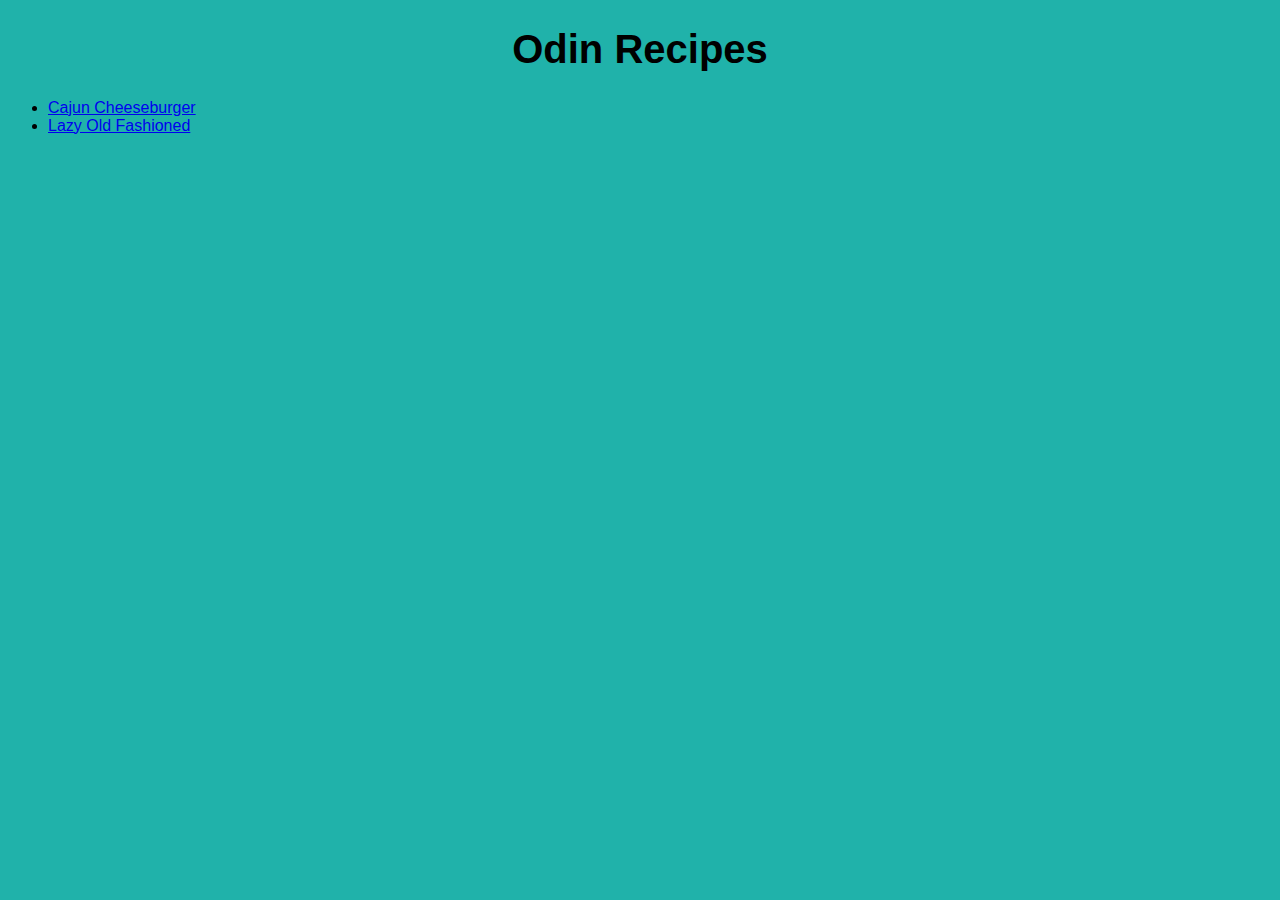
<file: index.html>
<!DOCTYPE html>
<html lang="en">

<head>
    <meta charset="UTF-8">
    <title>Odin Recipe Project</title>
    <link rel="stylesheet" href="styles.css">
</head>

<body>
    <h1>Odin Recipes</h1>
    <ul>
        <li>
            <a href="./cheeseburger.html">Cajun Cheeseburger</a>
        </li>
        <li>
            <a href="./improvoldfashion.html">Lazy Old Fashioned</a>
        </li>

    </ul>

</body>

</html>
</file>
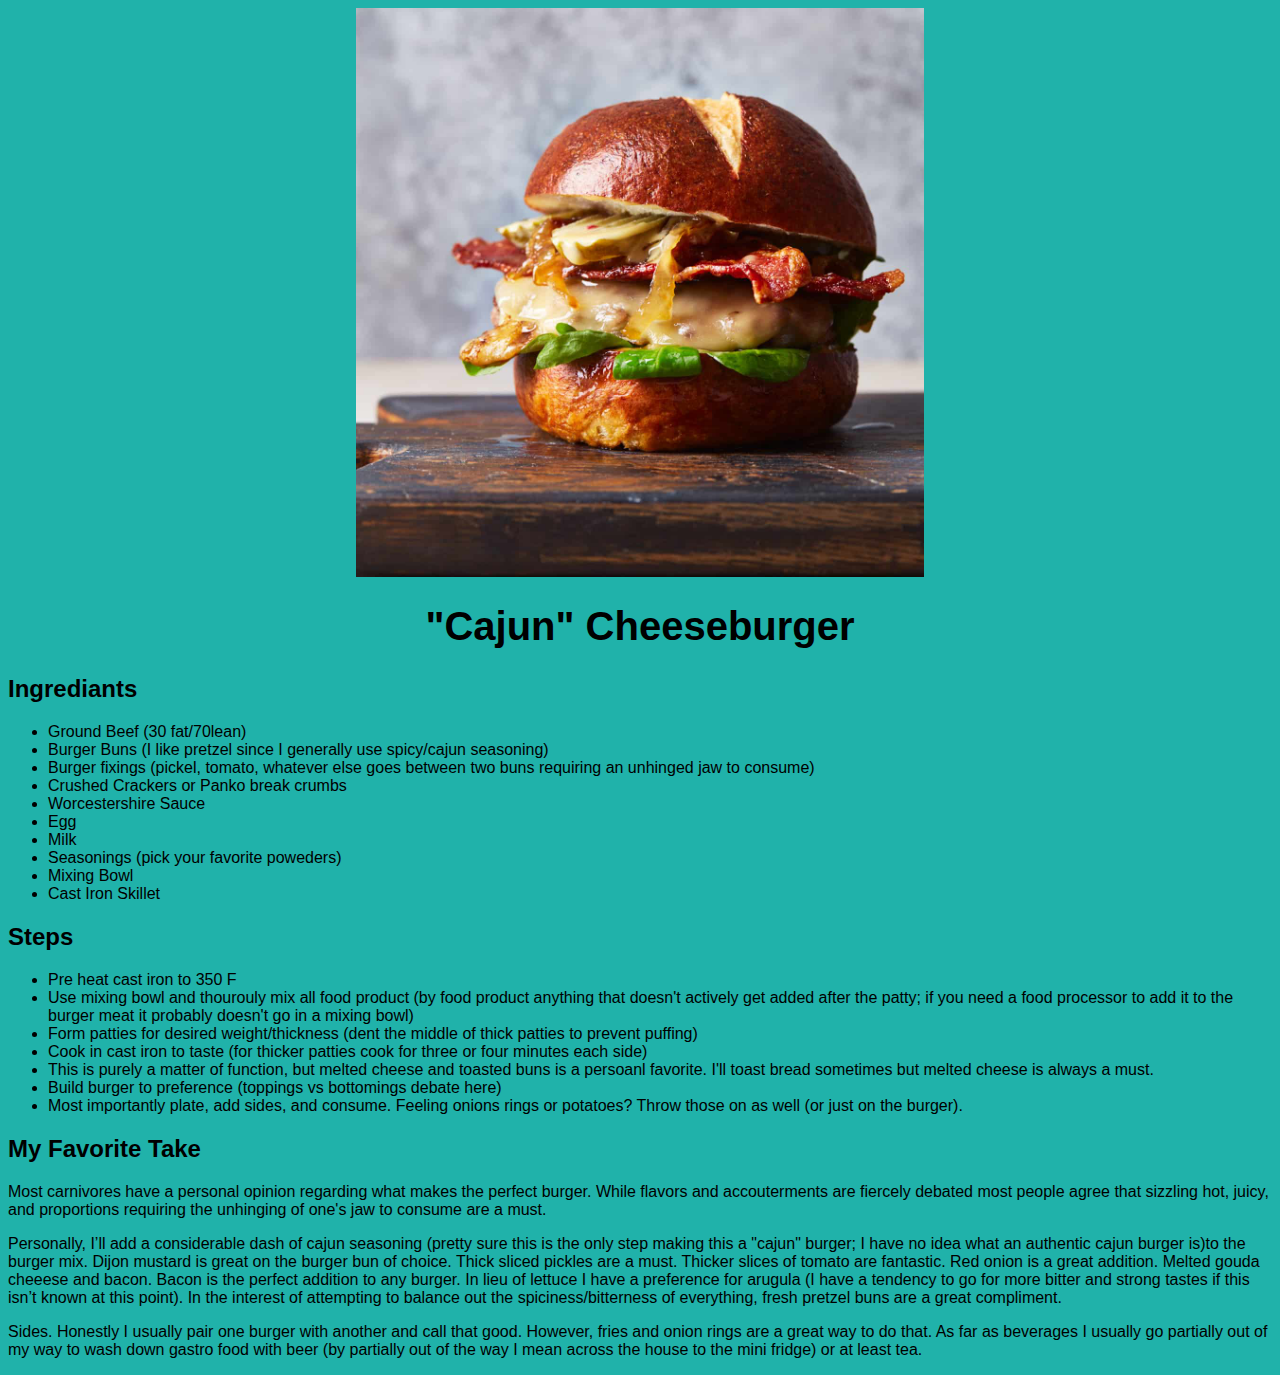
<file: cheeseburger.html>
<!DOCTYPE html>
<html lang="en">

<head>
    <meta charset="UTF-8">
    <title>Le Cheeseburger</title>
    <link rel="stylesheet" href="styles.css">
</head>


<body>
    <img src="./images/burger.jpg" class="center">
    <h1>"Cajun" Cheeseburger</h1>
    <h2>Ingrediants</h2>
    <ul>
        <li>Ground Beef (30 fat/70lean)</li>
        <li>Burger Buns (I like pretzel since I generally use spicy/cajun seasoning)</li>
        <li>Burger fixings (pickel, tomato, whatever else goes between two buns requiring an unhinged jaw to consume)
        </li>
        <li>Crushed Crackers or Panko break crumbs</li>
        <li>Worcestershire Sauce</li>
        <li>Egg</li>
        <li>Milk</li>
        <li>Seasonings (pick your favorite poweders)</li>
        <li>Mixing Bowl</li>
        <li>Cast Iron Skillet</li>
    </ul>
    <h2>Steps</h2>
    <ul>
        <li>Pre heat cast iron to 350 F</li>
        <li>Use mixing bowl and thourouly mix all food product (by food product anything that doesn't actively get added
            after the patty; if you need a food processor to add it to the burger meat it probably doesn't go in a
            mixing bowl)</li>
        <li>Form patties for desired weight/thickness (dent the middle of thick patties to prevent puffing)</li>
        <li>Cook in cast iron to taste (for thicker patties cook for three or four minutes each side)</li>
        <li>This is purely a matter of function, but melted cheese and toasted buns is a persoanl favorite. I'll toast
            bread sometimes but melted cheese is always a must.</li>
        <li>Build burger to preference (toppings vs bottomings debate here)</li>
        <li>Most importantly plate, add sides, and consume. Feeling onions rings or potatoes? Throw those on as well (or
            just on the burger). </li>
    </ul>
    <h2>My Favorite Take</h2>
    <p>
        Most carnivores have a personal opinion regarding what makes the perfect burger. While flavors and accouterments
        are
        fiercely debated most people agree that sizzling hot, juicy, and proportions requiring the unhinging of one's
        jaw to
        consume are a must. </p>

    <p>Personally, I’ll add a considerable dash of cajun seasoning (pretty sure this is the only step making this a
        "cajun"
        burger; I have no idea what an authentic cajun burger is)to the burger mix. Dijon mustard is great on the burger
        bun of choice. Thick sliced pickles are a must. Thicker slices of tomato are fantastic. Red onion is a great
        addition. Melted gouda cheeese and bacon. Bacon is the perfect addition to any burger. In lieu of lettuce I have
        a
        preference for arugula (I have a tendency to go for more bitter and strong tastes if this isn’t known at this
        point). In the interest of attempting to balance out the spiciness/bitterness of everything, fresh pretzel buns
        are
        a great compliment.</p>

    <p>Sides. Honestly I usually pair one burger with another and call that good. However, fries and onion rings are a
        great way to do that. As far as beverages I usually go partially out of my way to wash down gastro food with
        beer
        (by partially out of the way I mean across the house to the mini fridge) or at least tea.
    </p>
</body>
</html>
</file>
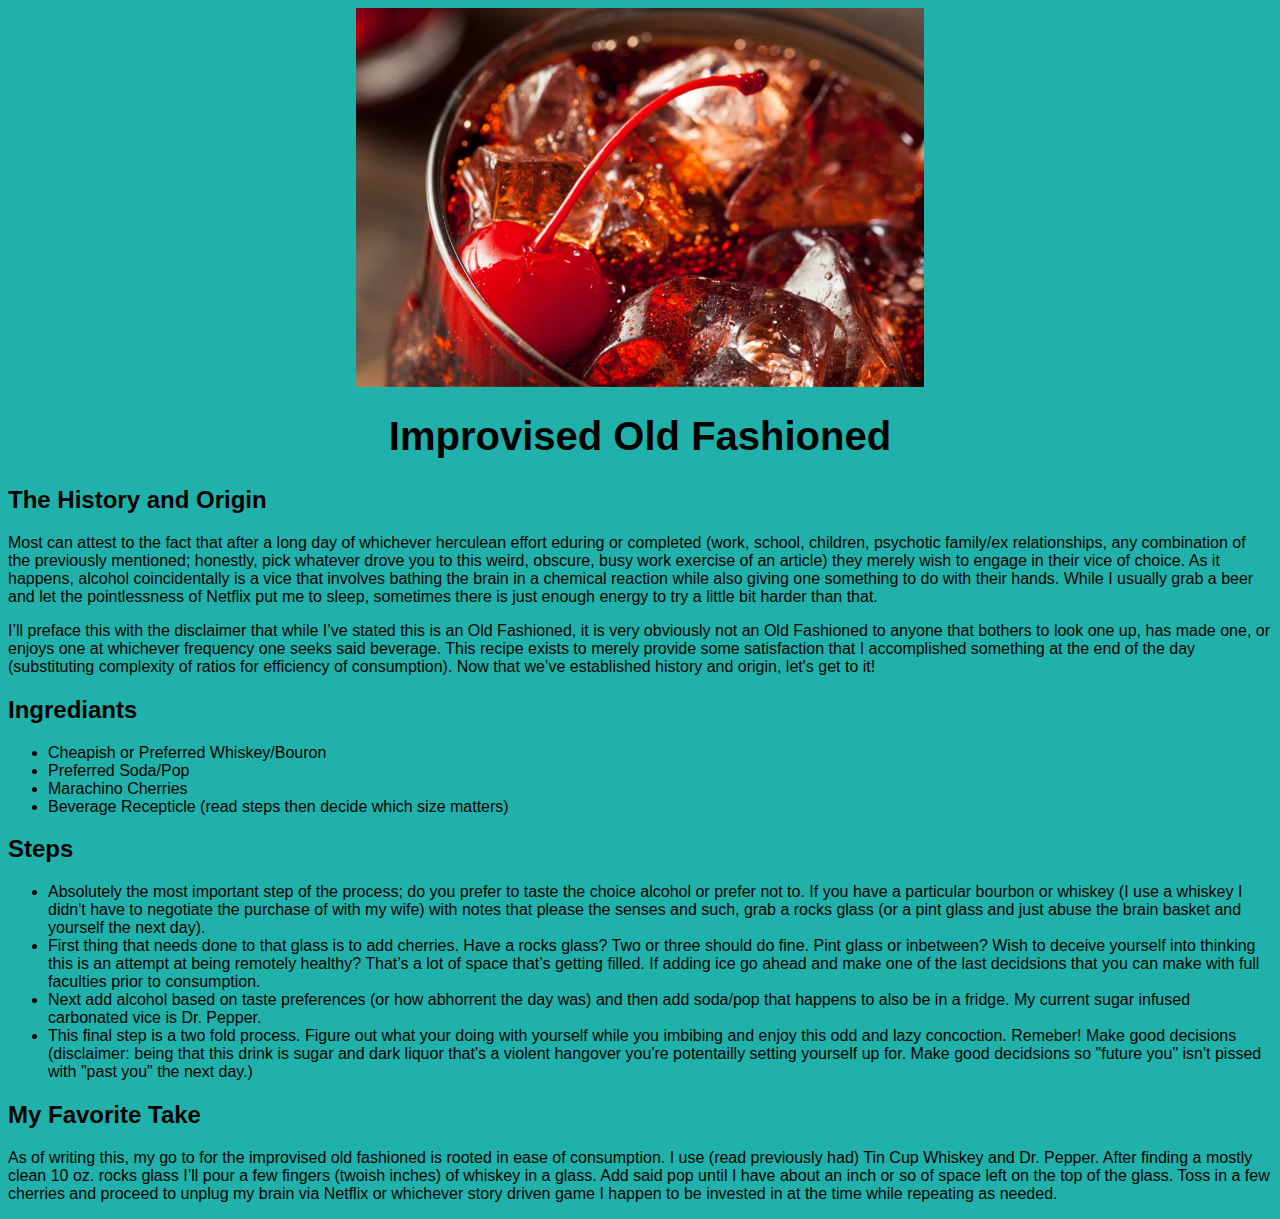
<file: improvoldfashion.html>
<!DOCTYPE html>
<html lang="en">

<head>
    <meta charset="UTF-8">
    <title>Lazy Old Fashioned</title>
    <link rel="stylesheet" href="styles.css">
</head>


<body>
    <img src="./images/lazyoldfashioned.jfif" class="center">
    <h1>Improvised Old Fashioned</h1>
    <h2>The History and Origin</h2>
    <p>Most can attest to the fact that after a long day of whichever herculean effort eduring or completed (work,
        school, children, psychotic family/ex relationships, any combination of the previously mentioned; honestly, pick
        whatever drove you to this weird, obscure, busy work exercise of an article) they merely wish to engage in their
        vice of choice.
        As it happens, alcohol coincidentally is a vice that involves bathing the brain in a chemical reaction
        while also giving one something to do with their hands. While I usually grab a beer and let the pointlessness of
        Netflix put me to sleep, sometimes there is just enough
        energy to try a little bit harder than that. </p>

    <p>I’ll preface this with the disclaimer that while I’ve stated this
        is an Old Fashioned, it is very obviously not an Old Fashioned to anyone that bothers to look one
        up, has made one, or enjoys one at whichever frequency one seeks said beverage. This recipe exists to merely
        provide some satisfaction that I
        accomplished something at the end of the day (substituting complexity of ratios for efficiency of consumption).
        Now that we’ve established history and origin, let's get to it!
    </p>
    <h2>Ingrediants</h2>
    <ul>
        <li>Cheapish or Preferred Whiskey/Bouron</li>
        <li>Preferred Soda/Pop</li>
        <li>Marachino Cherries</li>
        <li>Beverage Recepticle (read steps then decide which size matters)</li>
    </ul>
    <h2>Steps</h2>
    <ul>
        <li>Absolutely the most important step of the process; do you prefer to taste the choice alcohol or prefer not
            to. If you have a particular bourbon or whiskey (I use a whiskey I didn't have to negotiate the purchase of
            with my wife) with notes that please the senses and such, grab a rocks glass (or a pint glass and just abuse
            the brain basket and yourself the next day).</li>

        <li>First thing that needs done to that glass is to add cherries. Have a rocks glass? Two or three should
            do fine. Pint glass or inbetween? Wish to deceive yourself into thinking this is an attempt at being
            remotely healthy? That’s a lot of space that’s getting filled.
            If adding ice go ahead and make one of the last decidsions that you can make with full faculties
            prior to consumption. </li>

        <li>Next add alcohol based on taste preferences (or how abhorrent the day was) and then add soda/pop that
            happens to also be in a fridge. My current sugar infused carbonated vice is Dr. Pepper.</li>

        <li>This final step is a two fold process. Figure out what your doing with yourself while you imbibing and enjoy
            this odd and lazy concoction. Remeber! Make good decisions (disclaimer: being that this drink is sugar and
            dark liquor that's a violent hangover you're potentailly setting yourself up for. Make good decidsions so
            "future you" isn't pissed with "past you" the next day.)
        </li>
    </ul>

    <h2>My Favorite Take</h2>
    <p>As of writing this, my go to for the improvised old fashioned is rooted in ease of consumption. I use (read
        previously had) Tin Cup Whiskey and Dr. Pepper. After finding a mostly clean 10 oz.
        rocks glass I’ll pour a few fingers (twoish inches) of whiskey in a glass. Add said pop until I have about an
        inch or so of space left on the top of the glass. Toss in a few cherries and proceed to unplug my brain via
        Netflix or whichever story driven game I happen to be invested in at the time while repeating as needed.
    </p>

</body>

</html>
</file>
<file: styles.css>
body {
    font-family: 'Gill Sans', 'Gill Sans MT', Calibri, 'Trebuchet MS', sans-serif;
    color:black;
    background-color: lightseagreen;

}

h1 {
    font-size: 40px;
    font-weight: 600;
    text-align: center;
    
}

.center {
    display: block;
    width: 45%;
    margin-left: auto;
    margin-right: auto;

}
</file>
